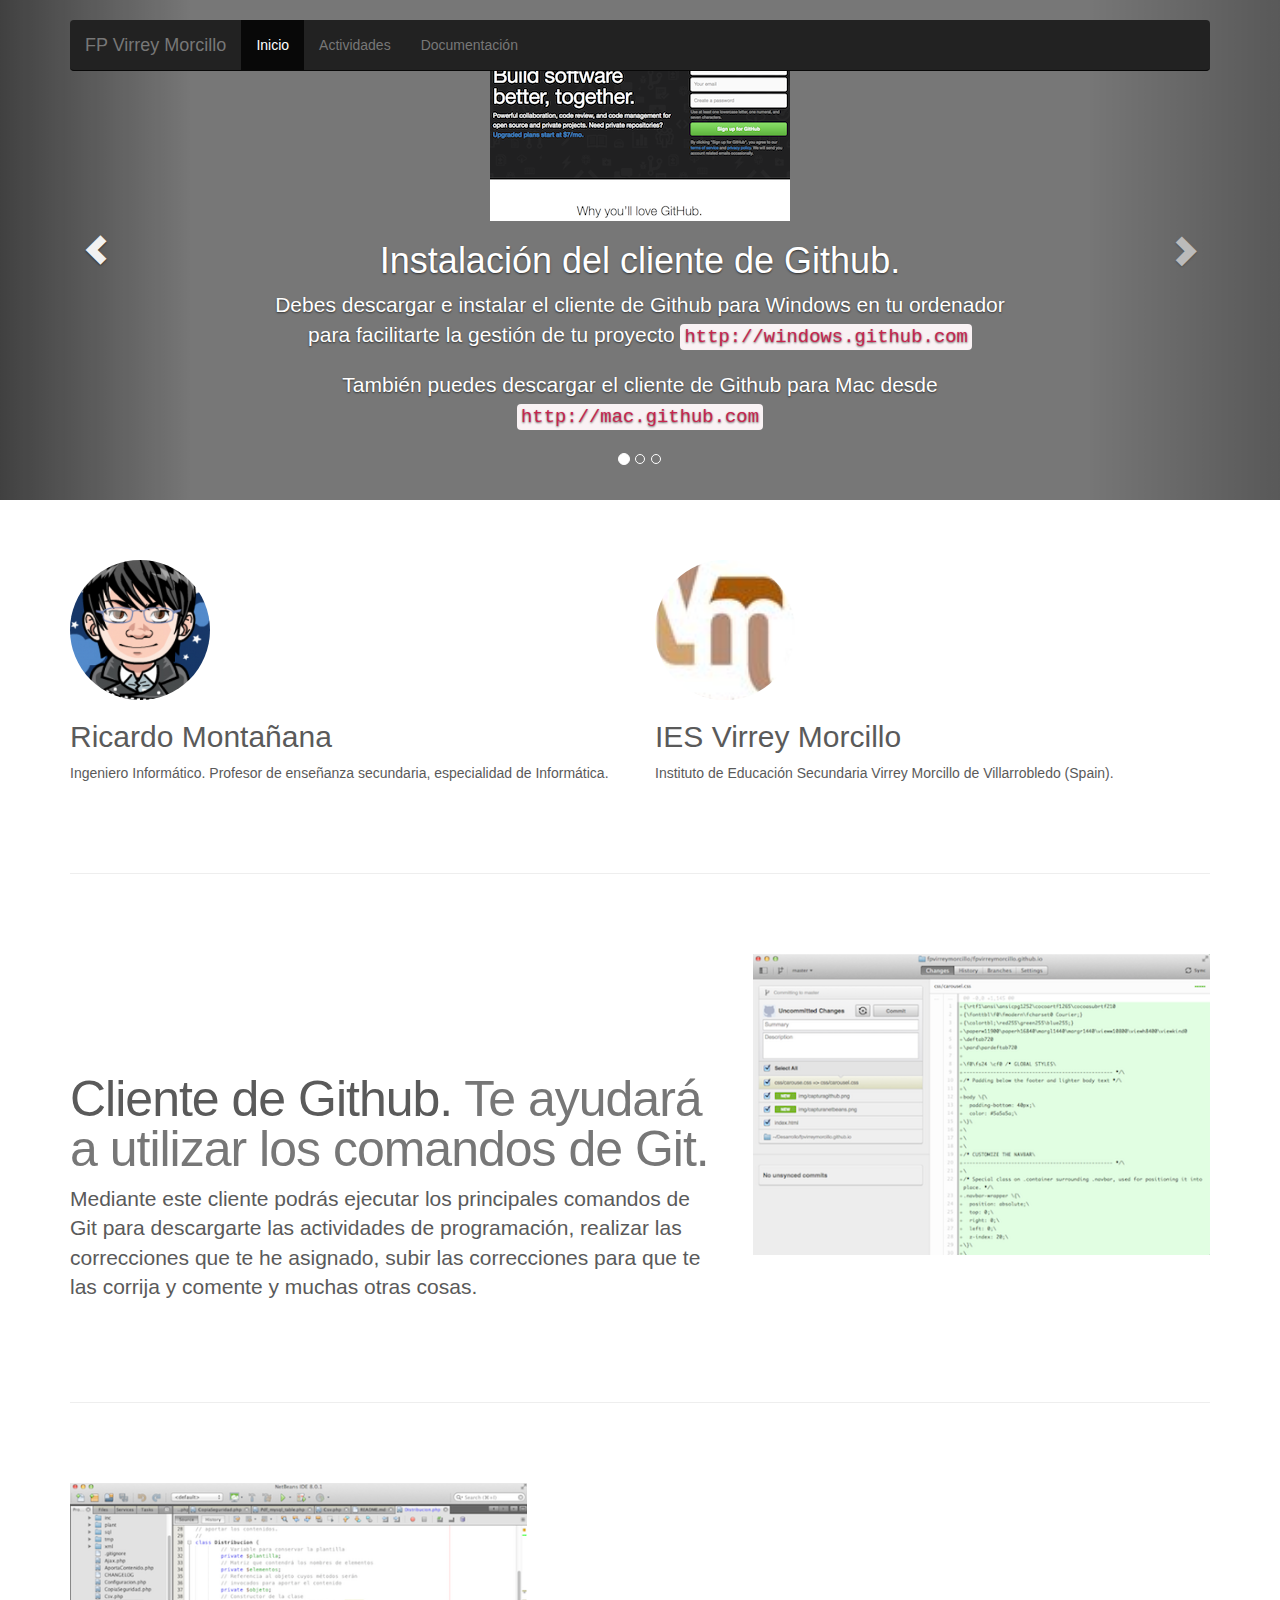
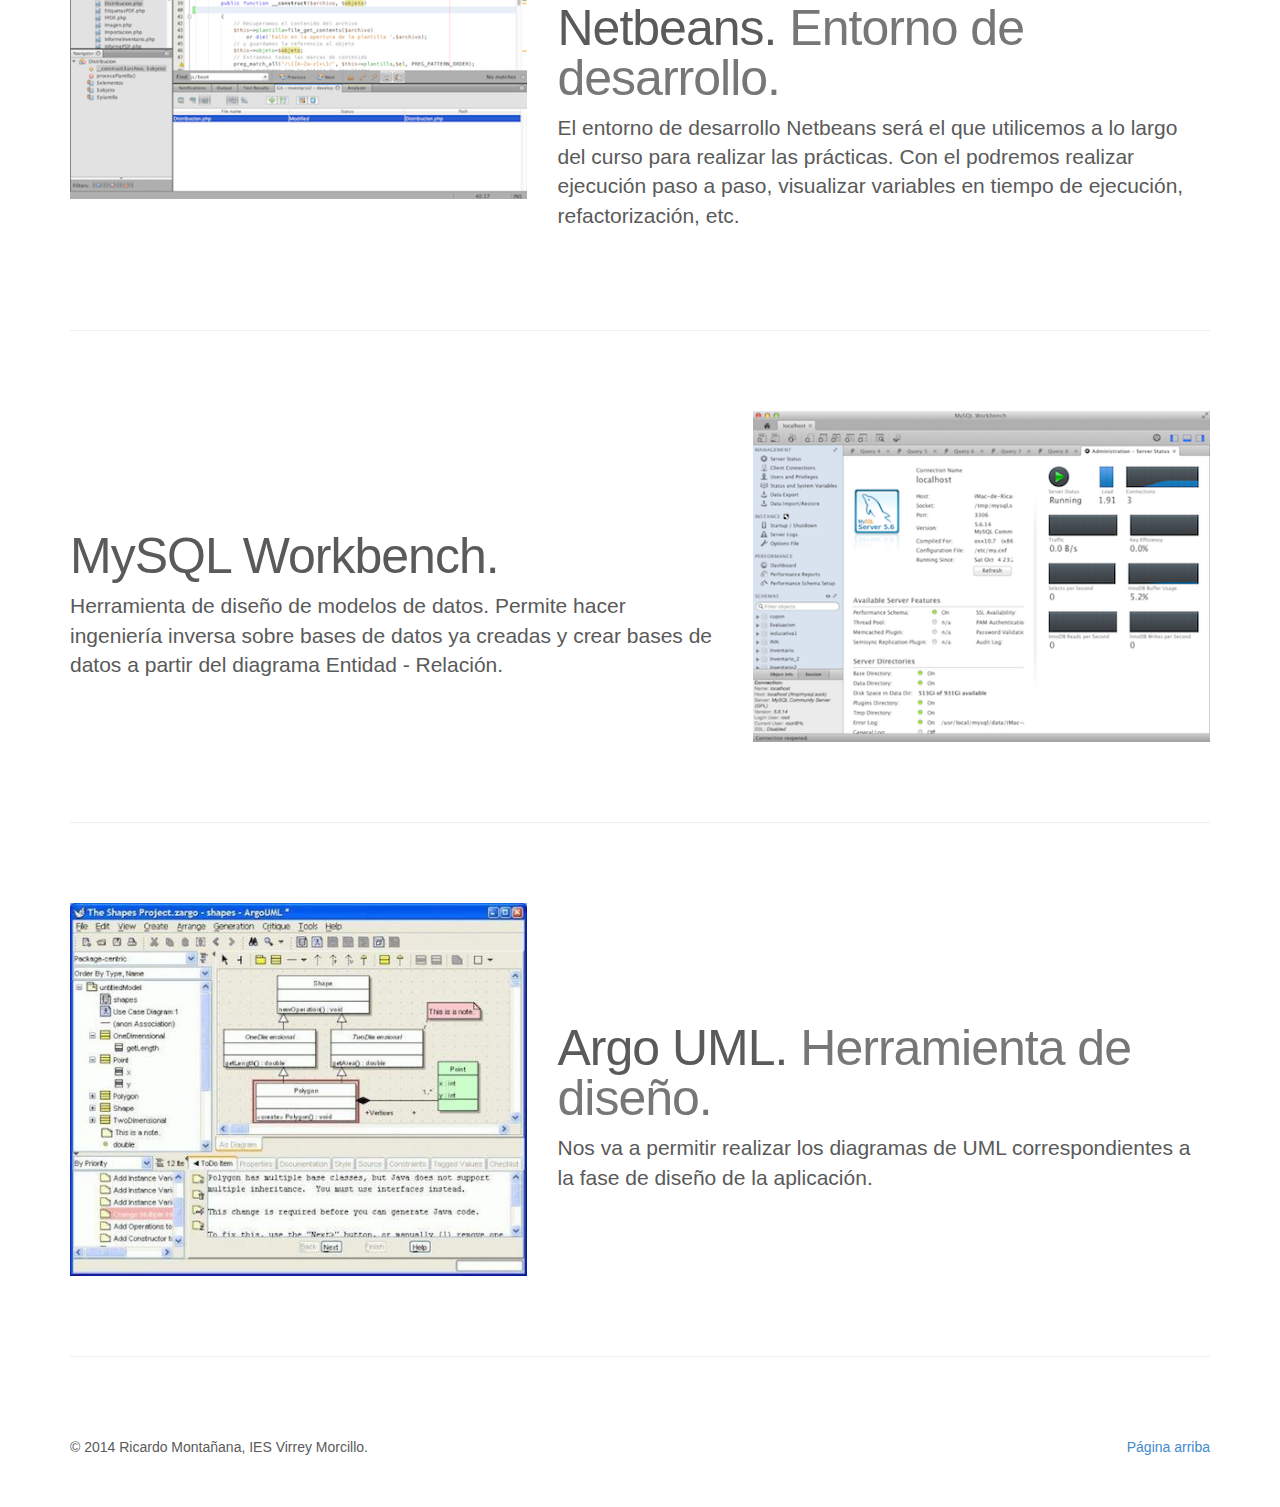
<file: index.html>
<!DOCTYPE html>
<!-- saved from url=(0043)http://getbootstrap.com/examples/carousel/# -->
<html lang="en"><head><meta http-equiv="Content-Type" content="text/html; charset=UTF-8">
    <meta charset="utf-8">
    <meta http-equiv="X-UA-Compatible" content="IE=edge">
    <meta name="viewport" content="width=device-width, initial-scale=1">
    <meta name="description" content="">
    <meta name="author" content="">
    <link rel="icon" href="http://getbootstrap.com/favicon.ico">

    <title>CFGS Desarrollo de aplicaciones web</title>

    <!-- Bootstrap core CSS -->
    <link href="css/bootstrap.min.css" rel="stylesheet">

    <!-- Just for debugging purposes. Don't actually copy these 2 lines! -->
    <!--[if lt IE 9]><script src="../../assets/js/ie8-responsive-file-warning.js"></script><![endif]-->
    <script src="js/ie-emulation-modes-warning.js"></script>

    <!-- HTML5 shim and Respond.js IE8 support of HTML5 elements and media queries -->
    <!--[if lt IE 9]>
      <script src="https://oss.maxcdn.com/html5shiv/3.7.2/html5shiv.min.js"></script>
      <script src="https://oss.maxcdn.com/respond/1.4.2/respond.min.js"></script>
    <![endif]-->

    <!-- Custom styles for this template -->
    <link href="css/carousel.css" rel="stylesheet">
  <style id="holderjs-style" type="text/css"></style><style>[touch-action="none"]{ -ms-touch-action: none; touch-action: none; }[touch-action="pan-x"]{ -ms-touch-action: pan-x; touch-action: pan-x; }[touch-action="pan-y"]{ -ms-touch-action: pan-y; touch-action: pan-y; }[touch-action="scroll"],[touch-action="pan-x pan-y"],[touch-action="pan-y pan-x"]{ -ms-touch-action: pan-x pan-y; touch-action: pan-x pan-y; }</style><style id="style-1-cropbar-clipper">/* Copyright 2014 Evernote Corporation. All rights reserved. */
.en-markup-crop-options {
    top: 18px !important;
    left: 50% !important;
    margin-left: -90px !important;
    width: 180px !important;
    border: 2px rgba(255,255,255,.38) solid !important;
    border-radius: 4px !important;
}

.en-markup-crop-options div div:first-of-type {
    margin-left: 0px !important;
}
</style></head>
<!-- NAVBAR
================================================== -->
  <body>
    <div class="navbar-wrapper">
      <div class="container">

        <div class="navbar navbar-inverse navbar-static-top" role="navigation">
          <div class="container">
            <div class="navbar-header">
              <button type="button" class="navbar-toggle collapsed" data-toggle="collapse" data-target=".navbar-collapse">
                <span class="sr-only">Toggle navigation</span>
                <span class="icon-bar"></span>
                <span class="icon-bar"></span>
                <span class="icon-bar"></span>
              </button>
              <a class="navbar-brand" href="http://www.iesvirreymorcillo.es/">FP Virrey Morcillo</a>
            </div>
            <div class="navbar-collapse collapse">
              <ul class="nav navbar-nav">
                <li class="active"><a href="index.html">Inicio</a></li>
                <li><a href="https://github.com/fpvirreymorcillo/fpvirreymorcillo.github.io/wiki/Actividades">Actividades</a></li>
                <li><a href="https://github.com/fpvirreymorcillo/fpvirreymorcillo.github.io/wiki/Documentaci%C3%B3n">Documentación</a></li>
              </ul>
            </div>
          </div>
        </div>

      </div>
    </div>


    <!-- Carousel
    ================================================== -->
    <div id="myCarousel" class="carousel slide" data-ride="carousel">
      <!-- Indicators -->
      <ol class="carousel-indicators">
        <li data-target="#myCarousel" data-slide-to="0" class="active"></li>
        <li data-target="#myCarousel" data-slide-to="1" class=""></li>
        <li data-target="#myCarousel" data-slide-to="2" class=""></li>
      </ol>
      <div class="carousel-inner">
        <div class="item active">
          <img src="[data-uri]" alt="First slide">
          <div class="container">
            <div class="carousel-caption">
              <img src="img/github.png"/>
              <h1>Instalación del cliente de Github.</h1>
              <p>Debes descargar e instalar el cliente de Github para Windows en tu ordenador para facilitarte la gestión de tu proyecto <a href="http://windows.github.com" target="_blank"><code>http://windows.github.com</code></a></p>
              <p>También puedes descargar el cliente de Github para Mac desde <a href="http://mac.github.com" target="_blank"><code>http://mac.github.com</code></a></p>
              
            </div>
          </div>
        </div>
        <div class="item">
          <img src="[data-uri]" alt="Second slide">
          <div class="container">
            <div class="carousel-caption">
              <img src="img/githubclone.png"/>
              <h1>Realiza los ejercicios.</h1>
              <p>Tienes que realizar los ejercicios propuestos y que podrás encontrar en el repositorio del profesor. Comienza por orden de numeración.</p>
              
            </div>
          </div>
        </div>
        <div class="item">
          <img src="[data-uri]" alt="Third slide">
          <div class="container">
            <div class="carousel-caption">
              <img src="img/pullrequest.png"/>
              <h1>Sube las actividades.</h1>
              <p>Realiza un pull request con cada solución propuesta a cada actividad para que pueda corregir y comentar la solución que propones.</p>
              
            </div>
          </div>
        </div>
      </div>
      <a class="left carousel-control" href="http://fpvirreymorcillo.io/#myCarousel" role="button" data-slide="prev"><span class="glyphicon glyphicon-chevron-left"></span></a>
      <a class="right carousel-control" href="http://fpvirreymorcillo.io/#myCarousel" role="button" data-slide="next"><span class="glyphicon glyphicon-chevron-right"></span></a>
    </div><!-- /.carousel -->



    <!-- Marketing messaging and featurettes
    ================================================== -->
    <!-- Wrap the rest of the page in another container to center all the content. -->

    <div class="container marketing">

      <!-- Three columns of text below the carousel -->
      <div class="row">
        <div class="col-lg-6">
          <a href="http://es.linkedin.com/in/rmontanana/" target="_blank"><img class="img-circle" src="img/gravatar-grande.png" alt="profesor" style="width: 140px; height: 140px;"></a>
          <h2>Ricardo Montañana</h2>
          <p>Ingeniero Informático. Profesor de enseñanza secundaria, especialidad de Informática.</p>
        </div><!-- /.col-lg-6 -->
        <div class="col-lg-6">
          <a href="http://www.iesvirreymorcillo.es/" target="_blank"><img class="img-circle" src="img/logovirrey.png" alt="Virrey Morcillo" style="width: 140px; height: 140px;"></a>
          <h2>IES Virrey Morcillo</h2>
          <p>Instituto de Educación  Secundaria Virrey Morcillo de Villarrobledo (Spain).</p>
        </div><!-- /.col-lg-6 -->
      </div><!-- /.row -->


      <!-- START THE FEATURETTES -->

      <hr class="featurette-divider">

      <div class="row featurette">
        <div class="col-md-7">
          <h2 class="featurette-heading">Cliente de Github. <span class="text-muted">Te ayudará a utilizar los comandos de Git.</span></h2>
          <p class="lead">Mediante este cliente podrás ejecutar los principales comandos de Git para descargarte las actividades de programación, realizar las correcciones que te he asignado, subir las correcciones para que te las corrija y comente y muchas otras cosas.</p>
        </div>
        <div class="col-md-5">
            <a href="http://mac.github.com" target="_blank"><img class="featurette-image img-responsive" data-src="img/capturagithub.png" alt="github" src="img/capturagithub.png"></a>
        </div>
      </div>

      <hr class="featurette-divider">

      <div class="row featurette">
        <div class="col-md-5">
            <a href="http://www.netbeans.org" target="_blank"><img class="featurette-image img-responsive" data-src="img/capturanetbeans.png" alt="netbeans" src="img/capturanetbeans.png"></a>
        </div>
        <div class="col-md-7">
          <h2 class="featurette-heading">Netbeans. <span class="text-muted">Entorno de desarrollo.</span></h2>
          <p class="lead">El entorno de desarrollo Netbeans será el que utilicemos a lo largo del curso para realizar las prácticas. Con el podremos realizar ejecución paso a paso, visualizar variables en tiempo de ejecución, refactorización, etc.</p>
        </div>
      </div>

      <hr class="featurette-divider">

      <div class="row featurette">
        <div class="col-md-7">
          <h2 class="featurette-heading">MySQL Workbench. <span class="text-muted"></span></h2>
          <p class="lead">Herramienta de diseño de modelos de datos. Permite hacer ingeniería inversa sobre bases de datos ya creadas y crear bases de datos a partir del diagrama Entidad - Relación.</p>
        </div>
        <div class="col-md-5">
            <a href="http://www.mysql.com/products/workbench/" target="_blank"><img class="featurette-image img-responsive" data-src="img/workbench.png" alt="workbench" src="img/workbench.png"></a>
        </div>
      </div>
 
      <hr class="featurette-divider">

      <div class="row featurette">
        <div class="col-md-5">
            <a href="http://argouml.tigris.org/" target="_blank"><img class="featurette-image img-responsive" data-src="img/argo.jpg" alt="netbeans" src="img/argo.jpg"></a>
        </div>
        <div class="col-md-7">
          <h2 class="featurette-heading">Argo UML. <span class="text-muted">Herramienta de diseño.</span></h2>
          <p class="lead">Nos va a permitir realizar los diagramas de UML correspondientes a la fase de diseño de la aplicación.</p>
        </div>
      </div>

      <hr class="featurette-divider">

      <!-- /END THE FEATURETTES -->


      <!-- FOOTER -->
      <footer>
        <p class="pull-right"><a href="index.html">P&aacute;gina arriba</a></p>
        <p>© 2014 Ricardo Montañana, IES Virrey Morcillo.</p>
      </footer>

    </div><!-- /.container -->


    <!-- Bootstrap core JavaScript
    ================================================== -->
    <!-- Placed at the end of the document so the pages load faster -->
    <script src="./js/jquery.min.js"></script>
    <script src="./js/bootstrap.min.js"></script>
    <script src="./js/docs.min.js"></script>
    <!-- IE10 viewport hack for Surface/desktop Windows 8 bug -->
    <script src="./js/ie10-viewport-bug-workaround.js"></script>
  
<div id="global-zeroclipboard-html-bridge" class="global-zeroclipboard-conta    iner" style="position: absolute; left: 0px; top: -9999px; width: 15px; heigh    t: 15px; z-index: 999999999;" title="" data-original-title="Copy to clipboar    d">      <object classid="clsid:d27cdb6e-ae6d-11cf-96b8-444553540000" id="gl    obal-zeroclipboard-flash-bridge" width="100%" height="100%">         <param     name="movie" value="/assets/flash/ZeroClipboard.swf?noCache=1412417117684">             <param name="allowScriptAccess" value="sameDomain">         <param n    ame="scale" value="exactfit">         <param name="loop" value="false">             <param name="menu" value="false">         <param name="quality" value="b    est">         <param name="bgcolor" value="#ffffff">         <param name="wm    ode" value="transparent">         <param name="flashvars" value="trustedOrig    ins=getbootstrap.com%2C%2F%2Fgetbootstrap.com%2Chttp%3A%2F%2Fgetbootstrap.co    m">         <embed src="/assets/flash/ZeroClipboard.swf?noCache=141241711768    4" loop="false" menu="false" quality="best" bgcolor="#ffffff" width="100%" h    eight="100%" name="global-zeroclipboard-flash-bridge" allowscriptaccess="sam    eDomain" allowfullscreen="false" type="application/x-shockwave-flash" wmode=    "transparent" pluginspage="http://www.macromedia.com/go/getflashplayer" flas    hvars="trustedOrigins=getbootstrap.com%2C%2F%2Fgetbootstrap.com%2Chttp%3A%2F    %2Fgetbootstrap.com" scale="exactfit">                </object></div>
</body></html>
</file>
<file: css/carousel.css>
/* GLOBAL STYLES
-------------------------------------------------- */
/* Padding below the footer and lighter body text */

body {
  padding-bottom: 40px;
  color: #5a5a5a;
}



/* CUSTOMIZE THE NAVBAR
-------------------------------------------------- */

/* Special class on .container surrounding .navbar, used for positioning it into place. */
.navbar-wrapper {
  position: absolute;
  top: 0;
  right: 0;
  left: 0;
  z-index: 20;
}

/* Flip around the padding for proper display in narrow viewports */
.navbar-wrapper > .container {
  padding-right: 0;
  padding-left: 0;
}
.navbar-wrapper .navbar {
  padding-right: 15px;
  padding-left: 15px;
}
.navbar-wrapper .navbar .container {
  width: auto;
}


/* CUSTOMIZE THE CAROUSEL
-------------------------------------------------- */

/* Carousel base class */
.carousel {
  height: 500px;
  margin-bottom: 60px;
}
/* Since positioning the image, we need to help out the caption */
.carousel-caption {
  z-index: 10;
}

/* Declare heights because of positioning of img element */
.carousel .item {
  height: 500px;
  background-color: #777;
}
.carousel-inner > .item > img {
  position: absolute;
  top: 0;
  left: 0;
  min-width: 100%;
  height: 500px;
}



/* MARKETING CONTENT
-------------------------------------------------- */

/* Center align the text within the three columns below the carousel */
.marketing .col-lg-4 {
  margin-bottom: 20px;
  text-align: center;
}
.marketing h2 {
  font-weight: normal;
}
.marketing .col-lg-4 p {
  margin-right: 10px;
  margin-left: 10px;
}


/* Featurettes
------------------------- */

.featurette-divider {
  margin: 80px 0; /* Space out the Bootstrap <hr> more */
}

/* Thin out the marketing headings */
.featurette-heading {
  font-weight: 300;
  line-height: 1;
  letter-spacing: -1px;
}



/* RESPONSIVE CSS
-------------------------------------------------- */

@media (min-width: 768px) {

  /* Navbar positioning foo */
  .navbar-wrapper {
    margin-top: 20px;
  }
  .navbar-wrapper .container {
    padding-right: 15px;
    padding-left: 15px;
  }
  .navbar-wrapper .navbar {
    padding-right: 0;
    padding-left: 0;
  }

  /* The navbar becomes detached from the top, so we round the corners */
  .navbar-wrapper .navbar {
    border-radius: 4px;
  }

  /* Bump up size of carousel content */
  .carousel-caption p {
    margin-bottom: 20px;
    font-size: 21px;
    line-height: 1.4;
  }

  .featurette-heading {
    font-size: 50px;
  }
}

@media (min-width: 992px) {
  .featurette-heading {
    margin-top: 120px;
  }
}
</file>
